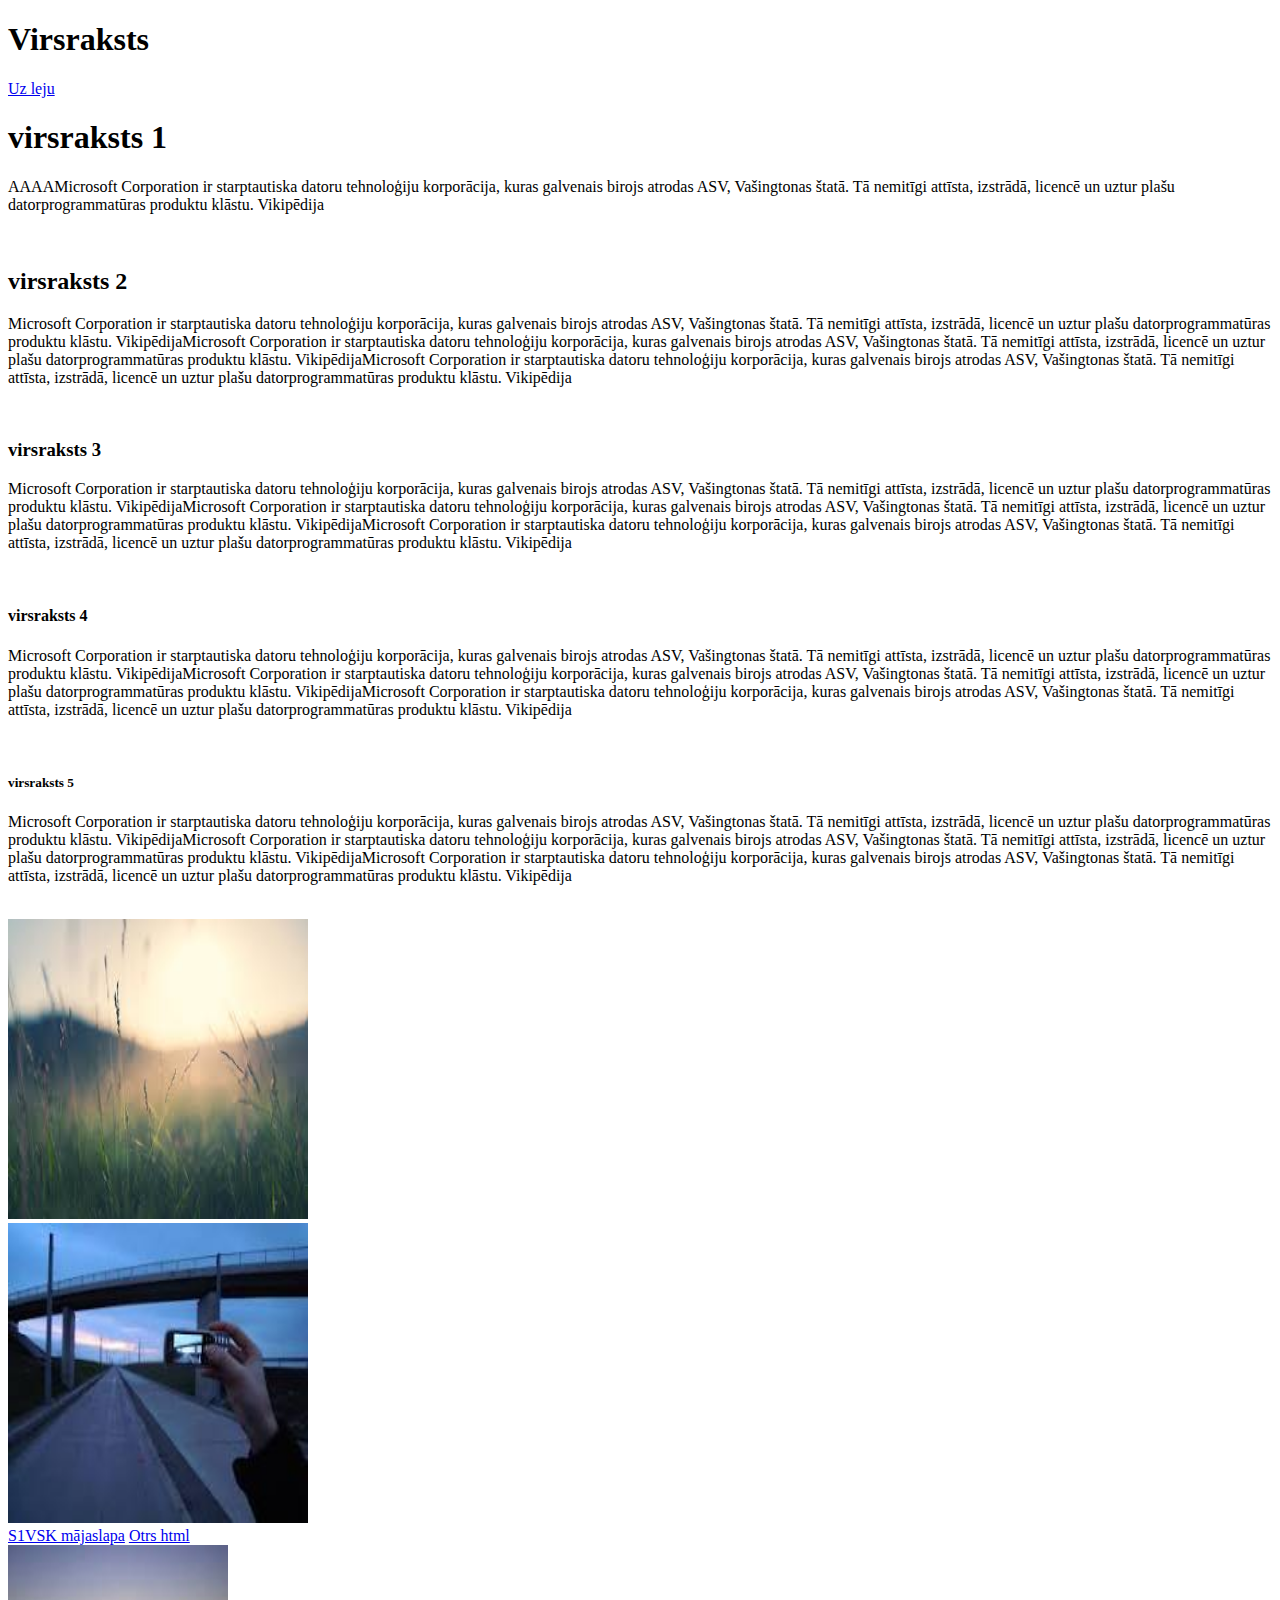
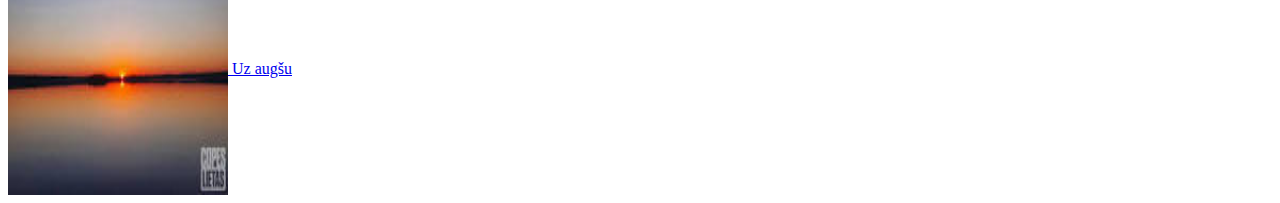
<file: index.html>
<!DOCTYPE html>
<html>
<head>
    <meta charset="UTF-8">
    <meta name="viewport" content="width=device-width, initial-scale=1.0">
    <link href="noformejums.css" rel="stylesheet">
    <title>Virsraksts</title>
    <link rel="icon" href="favicon.ico?v=2">
</head>
<body>
    <header class="augsa">
    
        <h1 class="mainvirsraksts">Virsraksts</h1> 

    
    </header>

    <main class="vidus">
    <a name="XXX"></a>
    <a href="#XXXX">Uz leju</a>
    <br>
    <h1>virsraksts 1</h1>     <!-- h1 lidz h6 utt virsraksti  -->      
    <p class="rindkopa" >AAAAMicrosoft Corporation ir starptautiska datoru tehnoloģiju korporācija, kuras galvenais birojs atrodas ASV, Vašingtonas štatā. Tā nemitīgi attīsta, izstrādā, licencē un uztur plašu datorprogrammatūras produktu klāstu. Vikipēdija</p>
    <br>
    <h2>virsraksts 2</h1>
    <p class="slipraksts">Microsoft Corporation ir starptautiska datoru tehnoloģiju korporācija, kuras galvenais birojs atrodas ASV, Vašingtonas štatā. Tā nemitīgi attīsta, izstrādā, licencē un uztur plašu datorprogrammatūras produktu klāstu. VikipēdijaMicrosoft Corporation ir starptautiska datoru tehnoloģiju korporācija, kuras galvenais birojs atrodas ASV, Vašingtonas štatā. Tā nemitīgi attīsta, izstrādā, licencē un uztur plašu datorprogrammatūras produktu klāstu. VikipēdijaMicrosoft Corporation ir starptautiska datoru tehnoloģiju korporācija, kuras galvenais birojs atrodas ASV, Vašingtonas štatā. Tā nemitīgi attīsta, izstrādā, licencē un uztur plašu datorprogrammatūras produktu klāstu. Vikipēdija</p>
    <br>
    <div class="blakus"></div>
    <h3>virsraksts 3</h1>
    <p>Microsoft Corporation ir starptautiska datoru tehnoloģiju korporācija, kuras galvenais birojs atrodas ASV, Vašingtonas štatā. Tā nemitīgi attīsta, izstrādā, licencē un uztur plašu datorprogrammatūras produktu klāstu. VikipēdijaMicrosoft Corporation ir starptautiska datoru tehnoloģiju korporācija, kuras galvenais birojs atrodas ASV, Vašingtonas štatā. Tā nemitīgi attīsta, izstrādā, licencē un uztur plašu datorprogrammatūras produktu klāstu. VikipēdijaMicrosoft Corporation ir starptautiska datoru tehnoloģiju korporācija, kuras galvenais birojs atrodas ASV, Vašingtonas štatā. Tā nemitīgi attīsta, izstrādā, licencē un uztur plašu datorprogrammatūras produktu klāstu. Vikipēdija</p>
    <br>
    <h4>virsraksts 4</h1>
    <div class="kaste">
        <p>Microsoft <span class="rindkopa">Corporation</span> ir starptautiska datoru tehnoloģiju korporācija, kuras galvenais birojs atrodas ASV, Vašingtonas štatā. Tā nemitīgi attīsta, izstrādā, licencē un uztur plašu datorprogrammatūras produktu klāstu. VikipēdijaMicrosoft Corporation ir starptautiska datoru tehnoloģiju korporācija, kuras galvenais birojs atrodas ASV, Vašingtonas štatā. Tā nemitīgi attīsta, izstrādā, licencē un uztur plašu datorprogrammatūras produktu klāstu. VikipēdijaMicrosoft Corporation ir starptautiska datoru tehnoloģiju korporācija, kuras galvenais birojs atrodas ASV, Vašingtonas štatā. Tā nemitīgi attīsta, izstrādā, licencē un uztur plašu datorprogrammatūras produktu klāstu. Vikipēdija</p>
        <br>
        <h5>virsraksts 5</h1>
        <p>Microsoft Corporation ir starptautiska datoru tehnoloģiju korporācija, kuras galvenais birojs atrodas ASV, Vašingtonas štatā. Tā nemitīgi attīsta, izstrādā, licencē un uztur plašu datorprogrammatūras produktu klāstu. VikipēdijaMicrosoft Corporation ir starptautiska datoru tehnoloģiju korporācija, kuras galvenais birojs atrodas ASV, Vašingtonas štatā. Tā nemitīgi attīsta, izstrādā, licencē un uztur plašu datorprogrammatūras produktu klāstu. VikipēdijaMicrosoft Corporation ir starptautiska datoru tehnoloģiju korporācija, kuras galvenais birojs atrodas ASV, Vašingtonas štatā. Tā nemitīgi attīsta, izstrādā, licencē un uztur plašu datorprogrammatūras produktu klāstu. Vikipēdija</p> 
        <br>
    </div>
    <img class="blakus" src="[data-uri]" width="300px" height="300px"> 
    <br>
    <img class="bilde" src="[data-uri]" width="300px" height="300px">
    <br>
    <a href="https://s1vsk.lv/" target="_blank">S1VSK mājaslapa</a>
    <a href="IKN.html" target="_blank">Otrs html</a>
    <br>
    <a href="http://www.google.com" target="_blank">
        <img class="tests" width="220" height="250" border="0" align="center"  src="[data-uri]"/>
      </a>
      <a href="#XXX">Uz augšu</a>
      <a name="XXXX"></a> 

    </main>

</body>
</html>
</file>
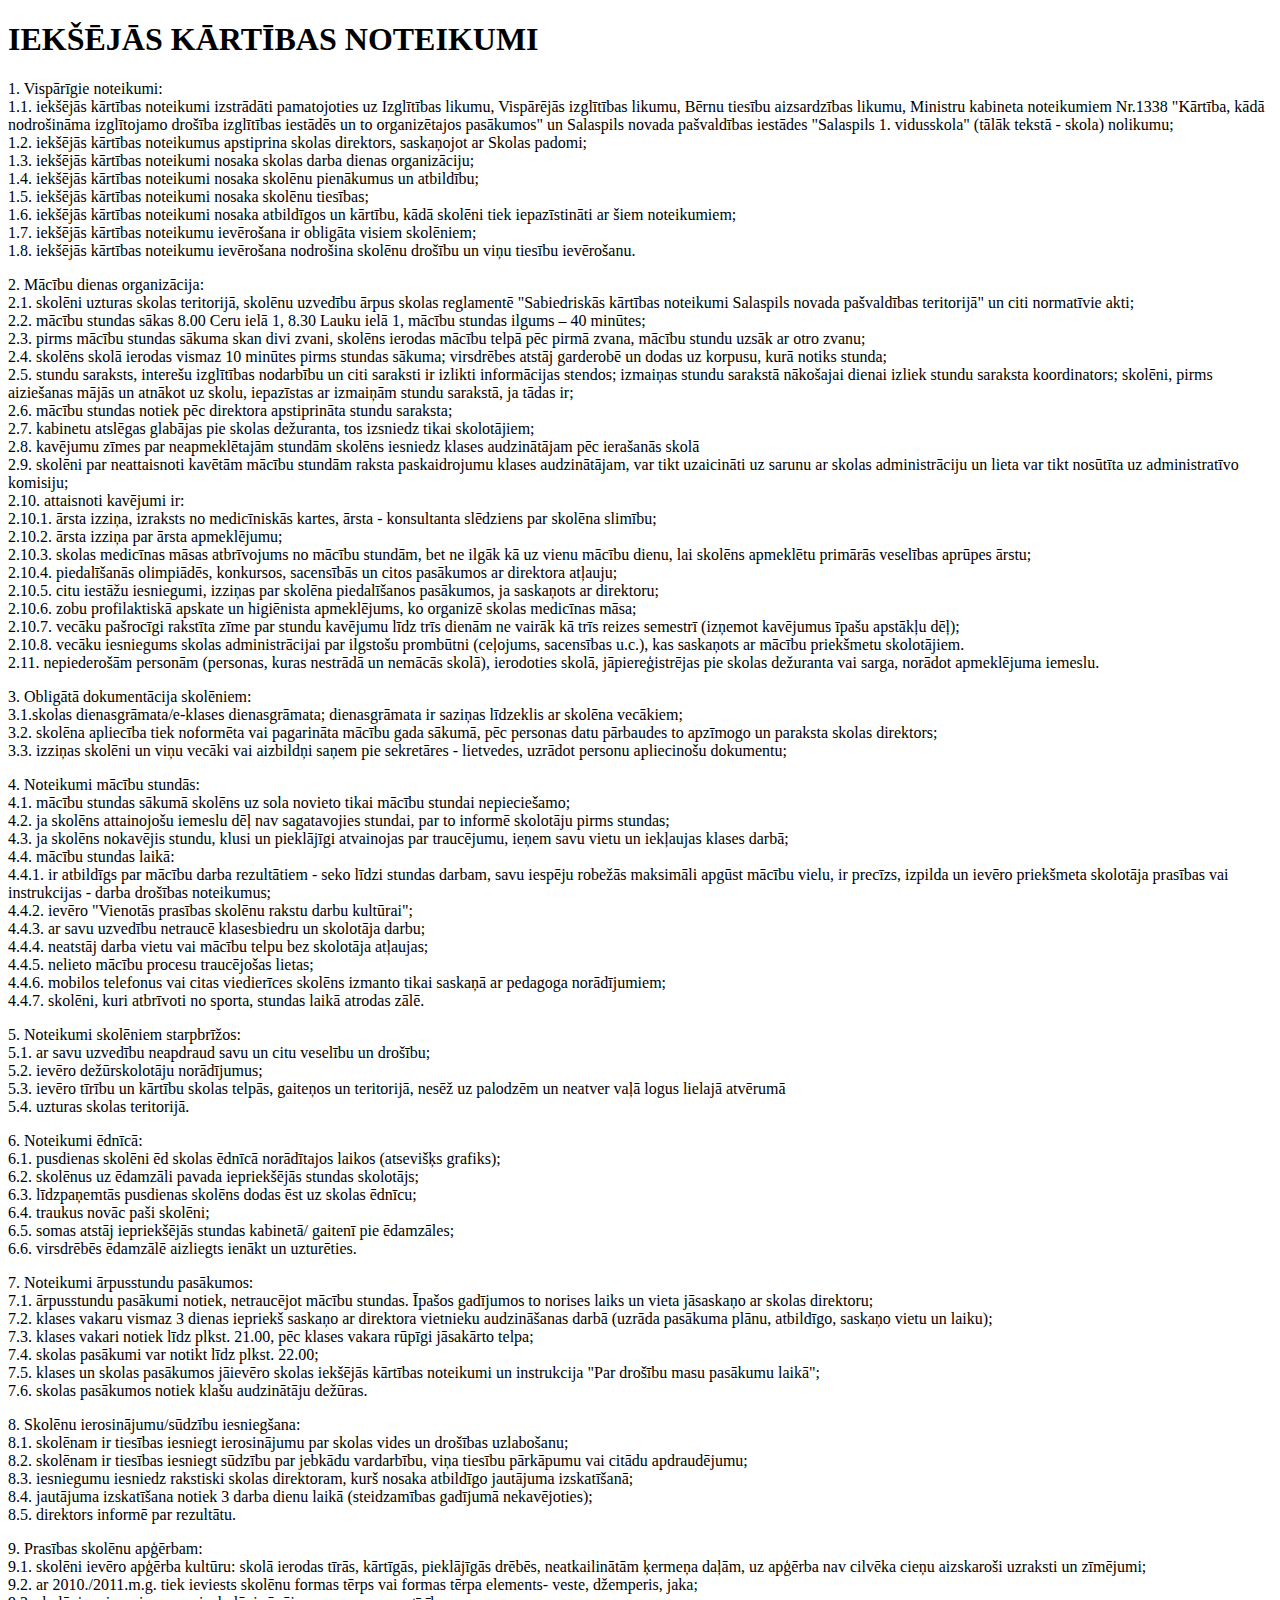
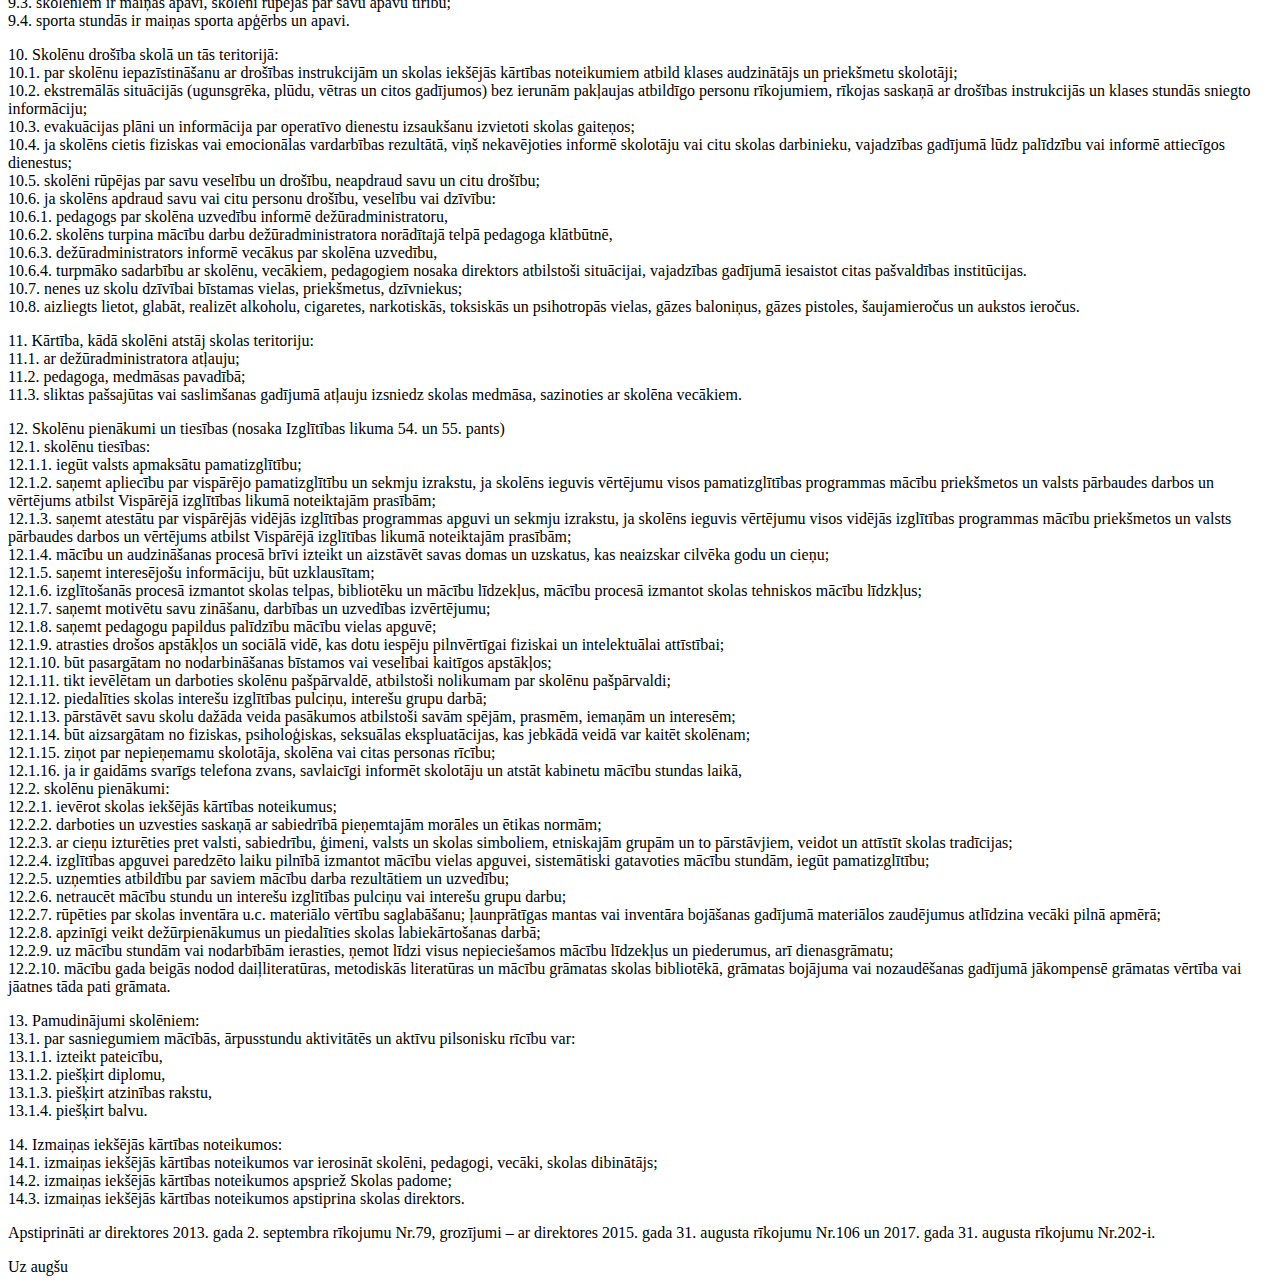
<file: IKN.html>
<!DOCTYPE html>
<html>
<head>
<title>IKN</title>
<meta charset="utf-8">
</head>
<body>

<h1>IEKŠĒJĀS KĀRTĪBAS NOTEIKUMI</h1>
<p >
1. Vispārīgie noteikumi:
<BR>1.1. iekšējās kārtības noteikumi izstrādāti pamatojoties uz Izglītības likumu, Vispārējās izglītības likumu, Bērnu tiesību aizsardzības likumu, Ministru kabineta noteikumiem Nr.1338 "Kārtība, kādā nodrošināma izglītojamo drošība izglītības iestādēs un to organizētajos pasākumos" un Salaspils novada pašvaldības iestādes "Salaspils 1. vidusskola" (tālāk tekstā - skola) nolikumu;
<BR>1.2. iekšējās kārtības noteikumus apstiprina skolas direktors, saskaņojot ar Skolas padomi;
<BR>1.3. iekšējās kārtības noteikumi nosaka skolas darba dienas organizāciju;
<BR>1.4. iekšējās kārtības noteikumi nosaka skolēnu pienākumus un atbildību;
<BR>1.5. iekšējās kārtības noteikumi nosaka skolēnu tiesības;
<BR>1.6. iekšējās kārtības noteikumi nosaka atbildīgos un kārtību, kādā skolēni tiek iepazīstināti ar šiem noteikumiem;
<BR>1.7. iekšējās kārtības noteikumu ievērošana ir obligāta visiem skolēniem;
<BR>1.8. iekšējās kārtības noteikumu ievērošana nodrošina skolēnu drošību un viņu tiesību ievērošanu.
<p >
2. Mācību dienas organizācija:
<BR>2.1. skolēni uzturas skolas teritorijā, skolēnu uzvedību ārpus skolas reglamentē "Sabiedriskās kārtības noteikumi Salaspils novada pašvaldības teritorijā" un citi normatīvie akti;
<BR>2.2. mācību stundas sākas 8.00  Ceru ielā 1, 8.30 Lauku ielā 1, mācību stundas ilgums – 40 minūtes;
<BR>2.3. pirms mācību stundas sākuma skan divi zvani, skolēns ierodas mācību telpā pēc pirmā zvana, mācību stundu uzsāk ar otro zvanu;
<BR>2.4. skolēns skolā ierodas vismaz 10 minūtes pirms stundas sākuma; virsdrēbes atstāj garderobē un dodas uz korpusu, kurā notiks stunda; 
<BR>2.5. stundu saraksts, interešu izglītības nodarbību un citi saraksti ir izlikti informācijas stendos; izmaiņas stundu sarakstā nākošajai dienai izliek stundu saraksta koordinators; skolēni, pirms aiziešanas mājās un atnākot uz skolu, iepazīstas ar izmaiņām stundu sarakstā, ja tādas ir;
<BR>2.6. mācību stundas notiek pēc direktora apstiprināta stundu saraksta;
<BR>2.7. kabinetu atslēgas glabājas pie skolas dežuranta, tos izsniedz tikai skolotājiem;
<BR>2.8. kavējumu zīmes par neapmeklētajām stundām skolēns iesniedz klases audzinātājam pēc ierašanās skolā<BR>2.9. skolēni par neattaisnoti kavētām mācību stundām raksta paskaidrojumu klases audzinātājam, var tikt uzaicināti uz sarunu ar skolas administrāciju un lieta var tikt nosūtīta uz administratīvo komisiju;
<BR>2.10. attaisnoti kavējumi ir:
<BR>2.10.1. ārsta izziņa, izraksts no medicīniskās kartes, ārsta - konsultanta slēdziens par skolēna slimību;
<BR>2.10.2. ārsta izziņa par ārsta apmeklējumu;
<BR>2.10.3. skolas medicīnas māsas atbrīvojums no mācību stundām, bet ne ilgāk kā uz vienu mācību dienu, lai skolēns apmeklētu primārās veselības aprūpes ārstu;
<BR>2.10.4. piedalīšanās olimpiādēs, konkursos, sacensībās un citos pasākumos ar direktora atļauju;
<BR>2.10.5. citu iestāžu iesniegumi, izziņas par skolēna piedalīšanos pasākumos, ja saskaņots ar direktoru;
<BR>2.10.6. zobu profilaktiskā apskate un higiēnista apmeklējums, ko organizē skolas medicīnas māsa; 
<BR>2.10.7. vecāku pašrocīgi rakstīta zīme par stundu kavējumu līdz trīs dienām ne vairāk kā trīs reizes semestrī (izņemot kavējumus īpašu apstākļu dēļ);
<BR>2.10.8. vecāku iesniegums skolas administrācijai par ilgstošu prombūtni (ceļojums, sacensības u.c.), kas saskaņots ar mācību priekšmetu skolotājiem.<BR>2.11. nepiederošām personām (personas, kuras nestrādā un nemācās skolā), ierodoties skolā, jāpiereģistrējas pie skolas dežuranta vai sarga, norādot apmeklējuma iemeslu.
<p > 
3. Obligātā dokumentācija skolēniem: 
<BR>3.1.skolas dienasgrāmata/e-klases dienasgrāmata; dienasgrāmata ir saziņas līdzeklis ar skolēna vecākiem;  <BR>3.2. skolēna apliecība tiek noformēta vai pagarināta mācību gada sākumā, pēc personas datu pārbaudes to apzīmogo un paraksta 
skolas direktors;
<BR>3.3. izziņas skolēni un viņu vecāki vai aizbildņi saņem pie sekretāres - lietvedes, uzrādot personu apliecinošu dokumentu;
<p > 
4. Noteikumi mācību stundās:
<BR>4.1. mācību stundas sākumā skolēns uz sola novieto tikai mācību stundai nepieciešamo;
<BR>4.2. ja skolēns attainojošu iemeslu dēļ nav sagatavojies stundai, par to informē skolotāju pirms stundas;
<BR>4.3. ja skolēns nokavējis stundu, klusi un pieklājīgi atvainojas par traucējumu, ieņem savu vietu un iekļaujas klases darbā;
<BR>4.4. mācību stundas laikā:
<BR>4.4.1. ir atbildīgs par mācību darba rezultātiem - seko līdzi stundas darbam, savu iespēju robežās maksimāli apgūst mācību vielu, ir precīzs, izpilda un ievēro priekšmeta skolotāja prasības vai instrukcijas - darba drošības noteikumus;
<BR>4.4.2. ievēro "Vienotās prasības skolēnu rakstu darbu kultūrai";
<BR>4.4.3. ar savu uzvedību netraucē klasesbiedru un skolotāja darbu;
<BR>4.4.4. neatstāj darba vietu vai mācību telpu bez skolotāja atļaujas;
<BR>4.4.5. nelieto mācību procesu traucējošas lietas;
<BR>4.4.6. mobilos telefonus vai citas viedierīces skolēns izmanto tikai saskaņā ar pedagoga norādījumiem;<BR>
4.4.7. skolēni, kuri atbrīvoti no sporta, stundas laikā atrodas zālē.

<p > 
5. Noteikumi skolēniem starpbrīžos:
<BR>5.1. ar savu uzvedību neapdraud savu un citu veselību un drošību;
<BR>5.2. ievēro dežūrskolotāju norādījumus;
<BR>5.3. ievēro tīrību un kārtību skolas telpās, gaiteņos un teritorijā, nesēž uz palodzēm un neatver vaļā logus lielajā atvērumā
<BR>5.4.	uzturas skolas teritorijā.

<p > 
6. Noteikumi ēdnīcā:
<BR>6.1. pusdienas skolēni ēd skolas ēdnīcā norādītajos laikos (atsevišķs grafiks);
<BR>6.2. skolēnus uz ēdamzāli pavada iepriekšējās stundas skolotājs; 
<BR>6.3.	līdzpaņemtās pusdienas skolēns dodas ēst uz skolas ēdnīcu;
<BR>6.4. traukus  novāc paši skolēni;
<BR>6.5. somas atstāj iepriekšējās stundas kabinetā/ gaitenī pie ēdamzāles;

<BR> 6.6. virsdrēbēs ēdamzālē aizliegts ienākt un uzturēties.
<p > 
7. Noteikumi ārpusstundu pasākumos:
<BR>7.1. ārpusstundu pasākumi notiek, netraucējot mācību stundas. Īpašos gadījumos to norises laiks un vieta jāsaskaņo ar skolas direktoru;
<BR>7.2. klases vakaru vismaz 3 dienas iepriekš saskaņo ar direktora vietnieku audzināšanas darbā (uzrāda pasākuma plānu, atbildīgo, saskaņo vietu un laiku);
<BR>7.3. klases vakari notiek līdz plkst. 21.00, pēc klases vakara rūpīgi jāsakārto telpa;
<BR>7.4. skolas pasākumi var notikt līdz plkst. 22.00; <BR>7.5. klases un skolas pasākumos jāievēro skolas iekšējās kārtības noteikumi un instrukcija "Par drošību masu pasākumu laikā";
<BR>7.6. skolas pasākumos notiek klašu audzinātāju dežūras.

<p> 
8. Skolēnu ierosinājumu/sūdzību iesniegšana:

<BR>8.1. skolēnam ir tiesības iesniegt ierosinājumu par skolas vides un drošības uzlabošanu;

<BR>8.2. skolēnam ir tiesības iesniegt sūdzību par jebkādu vardarbību, viņa tiesību pārkāpumu vai citādu apdraudējumu;
<BR>8.3. iesniegumu iesniedz rakstiski skolas direktoram, kurš nosaka atbildīgo jautājuma izskatīšanā;
<BR>8.4. jautājuma izskatīšana notiek 3 darba dienu laikā (steidzamības gadījumā nekavējoties);
<BR>8.5. direktors informē par rezultātu.
<p > 
9. Prasības skolēnu apģērbam:
<BR>9.1. skolēni ievēro apģērba kultūru: skolā ierodas tīrās, kārtīgās, pieklājīgās drēbēs, neatkailinātām ķermeņa daļām, uz apģērba nav cilvēka cieņu aizskaroši uzraksti un zīmējumi;
<BR>9.2. ar 2010./2011.m.g. tiek ieviests skolēnu formas tērps vai formas tērpa elements- veste, džemperis, jaka;
<BR>9.3.	skolēniem ir maiņas apavi, skolēni rūpējas par savu apavu tīrību;
<BR>9.4. sporta stundās ir maiņas sporta apģērbs un apavi.
<p >
10. Skolēnu drošība skolā un tās teritorijā:
<BR>10.1. par skolēnu iepazīstināšanu ar drošības instrukcijām un skolas iekšējās kārtības noteikumiem atbild klases audzinātājs un priekšmetu skolotāji;
<BR>10.2. ekstremālās situācijās (ugunsgrēka, plūdu, vētras un citos gadījumos) bez ierunām pakļaujas atbildīgo personu rīkojumiem, rīkojas saskaņā ar drošības instrukcijās un klases stundās sniegto informāciju;
<BR>10.3. evakuācijas plāni un informācija par operatīvo dienestu izsaukšanu izvietoti skolas gaiteņos;
<BR>10.4. ja skolēns cietis fiziskas vai emocionālas vardarbības rezultātā, viņš nekavējoties informē skolotāju vai citu skolas darbinieku, vajadzības gadījumā lūdz palīdzību vai informē attiecīgos dienestus;
<BR>10.5. skolēni rūpējas par savu veselību un drošību, neapdraud savu un citu drošību;
<BR>10.6. ja skolēns apdraud savu vai citu personu drošību, veselību vai dzīvību:<BR>
10.6.1. pedagogs par skolēna uzvedību informē dežūradministratoru,<BR>
10.6.2. skolēns turpina mācību darbu dežūradministratora norādītajā telpā pedagoga klātbūtnē,<BR>
10.6.3. dežūradministrators informē vecākus par skolēna uzvedību,<BR>
10.6.4. turpmāko sadarbību ar skolēnu, vecākiem, pedagogiem nosaka direktors atbilstoši situācijai, vajadzības gadījumā iesaistot citas pašvaldības institūcijas.
<BR>10.7. nenes uz skolu dzīvībai bīstamas vielas, priekšmetus, dzīvniekus;
<BR>10.8. aizliegts lietot, glabāt, realizēt alkoholu, cigaretes, narkotiskās, toksiskās un psihotropās vielas, gāzes baloniņus, gāzes pistoles, šaujamieročus un aukstos ieročus.
<p>
11. Kārtība, kādā skolēni atstāj skolas teritoriju:
<BR>11.1. ar dežūradministratora atļauju;<BR>
11.2. pedagoga, medmāsas pavadībā;<BR>
11.3.  sliktas pašsajūtas vai saslimšanas gadījumā atļauju izsniedz skolas medmāsa, sazinoties ar skolēna vecākiem.
<p>

12. Skolēnu pienākumi un tiesības  (nosaka Izglītības likuma 54. un 55. pants)
<BR>12.1. skolēnu tiesības:
<BR> 12.1.1. iegūt valsts apmaksātu pamatizglītību;
<BR> 12.1.2.  saņemt apliecību par vispārējo pamatizglītību un sekmju izrakstu, ja skolēns ieguvis vērtējumu visos pamatizglītības programmas mācību priekšmetos un valsts pārbaudes darbos un vērtējums atbilst Vispārējā izglītības likumā noteiktajām prasībām;
<BR>12.1.3. saņemt atestātu par vispārējās vidējās izglītības programmas apguvi un sekmju izrakstu, ja skolēns ieguvis vērtējumu visos vidējās izglītības programmas mācību priekšmetos un valsts pārbaudes darbos un vērtējums atbilst Vispārējā izglītības likumā noteiktajām prasībām;
<BR>12.1.4. mācību un audzināšanas procesā brīvi izteikt un aizstāvēt savas domas un uzskatus, kas neaizskar cilvēka godu un cieņu;
<BR>12.1.5. saņemt interesējošu informāciju, būt uzklausītam;
<BR>12.1.6. izglītošanās procesā izmantot skolas telpas, bibliotēku un mācību līdzekļus, mācību procesā izmantot skolas tehniskos mācību līdzkļus;
<BR>12.1.7. saņemt motivētu savu zināšanu, darbības un uzvedības izvērtējumu;
<BR>12.1.8. saņemt pedagogu papildus palīdzību mācību vielas apguvē;
<BR>12.1.9. atrasties drošos apstākļos un sociālā vid&#275, kas dotu iespēju pilnvērtīgai fiziskai un intelektuālai attīstībai;
<BR>12.1.10. būt pasargātam no nodarbināšanas bīstamos vai veselībai kaitīgos apstākļos;
<BR>12.1.11. tikt ievēlētam un darboties skolēnu pašpārvaldē, atbilstoši nolikumam par skolēnu pašpārvaldi;
<BR>12.1.12. piedalīties skolas interešu izglītības pulciņu, interešu grupu darbā;
<BR>12.1.13. pārstāvēt savu skolu dažāda veida pasākumos atbilstoši savām spējām, prasmēm, iemaņām un interesēm;
<BR>12.1.14. būt aizsargātam no fiziskas, psiholoģiskas, seksuālas ekspluatācijas, kas jebkādā veidā var kaitēt skolēnam;
<BR>12.1.15. ziņot par nepieņemamu skolotāja, skolēna vai citas personas rīcību;
<BR>12.1.16. ja ir gaidāms svarīgs telefona zvans, savlaicīgi informēt skolotāju un atstāt kabinetu mācību stundas laikā,
<BR>12.2. skolēnu pienākumi:
<BR>12.2.1. ievērot skolas iekšējās kārtības noteikumus;
<BR>12.2.2. darboties un uzvesties saskaņā ar sabiedrībā pieņemtajām morāles un ētikas normām;
<BR>12.2.3. ar cieņu izturēties pret valsti, sabiedrību, ģimeni, valsts un skolas simboliem, etniskajām grupām un to pārstāvjiem, veidot un attīstīt skolas tradīcijas;
<BR>12.2.4. izglītības apguvei paredzēto laiku pilnībā izmantot mācību vielas apguvei, sistemātiski gatavoties mācību stundām, iegūt pamatizglītību;
<BR>12.2.5. uzņemties atbildību par saviem mācību darba rezultātiem un uzvedību;
<BR>12.2.6. netraucēt mācību stundu un interešu izglītības pulciņu vai interešu grupu darbu;
<BR>12.2.7. rūpēties par skolas inventāra u.c. materiālo vērtību saglabāšanu; ļaunprātīgas mantas vai inventāra bojāšanas gadījumā materiālos zaudējumus atlīdzina vecāki pilnā apmērā;
<BR>12.2.8. apzinīgi veikt dežūrpienākumus un piedalīties skolas labiekārtošanas darbā;
<BR>12.2.9. uz mācību stundām vai nodarbībām ierasties, ņemot līdzi visus nepieciešamos mācību līdzekļus un piederumus, arī dienasgrāmatu;
<BR>12.2.10. mācību gada beigās nodod daiļliteratūras, metodiskās literatūras un mācību grāmatas skolas bibliotēk&#257, grāmatas bojājuma vai nozaudēšanas gadījumā jākompensē grāmatas vērtība vai jāatnes tāda pati grāmata.

<p>
13. Pamudinājumi skolēniem: 
<BR>13.1. par sasniegumiem mācībās, ārpusstundu aktivitātēs un aktīvu pilsonisku rīcību var: 
<BR>13.1.1. izteikt pateicību, 
<BR>13.1.2. piešķirt diplomu,
<BR>13.1.3. piešķirt atzinības rakstu, 
<BR>13.1.4. piešķirt balvu.
<p>
14. Izmaiņas iekšējās kārtības noteikumos: 
<BR>14.1. izmaiņas iekšējās kārtības noteikumos var ierosināt skolēni, 
pedagogi, vecāki, skolas dibinātājs; 
<BR>14.2. izmaiņas iekšējās kārtības noteikumos apspriež Skolas padome;
<BR>14.3. izmaiņas iekšējās kārtības noteikumos apstiprina skolas direktors.
<P> 
<p>Apstiprināti ar direktores 2013. gada 2. septembra rīkojumu Nr.79,  grozījumi – ar direktores 2015. gada 31. augusta rīkojumu Nr.106 un 2017.
 gada 31. augusta rīkojumu Nr.202-i. </p>
</P>
Uz augšu
</body>
</html>
</file>
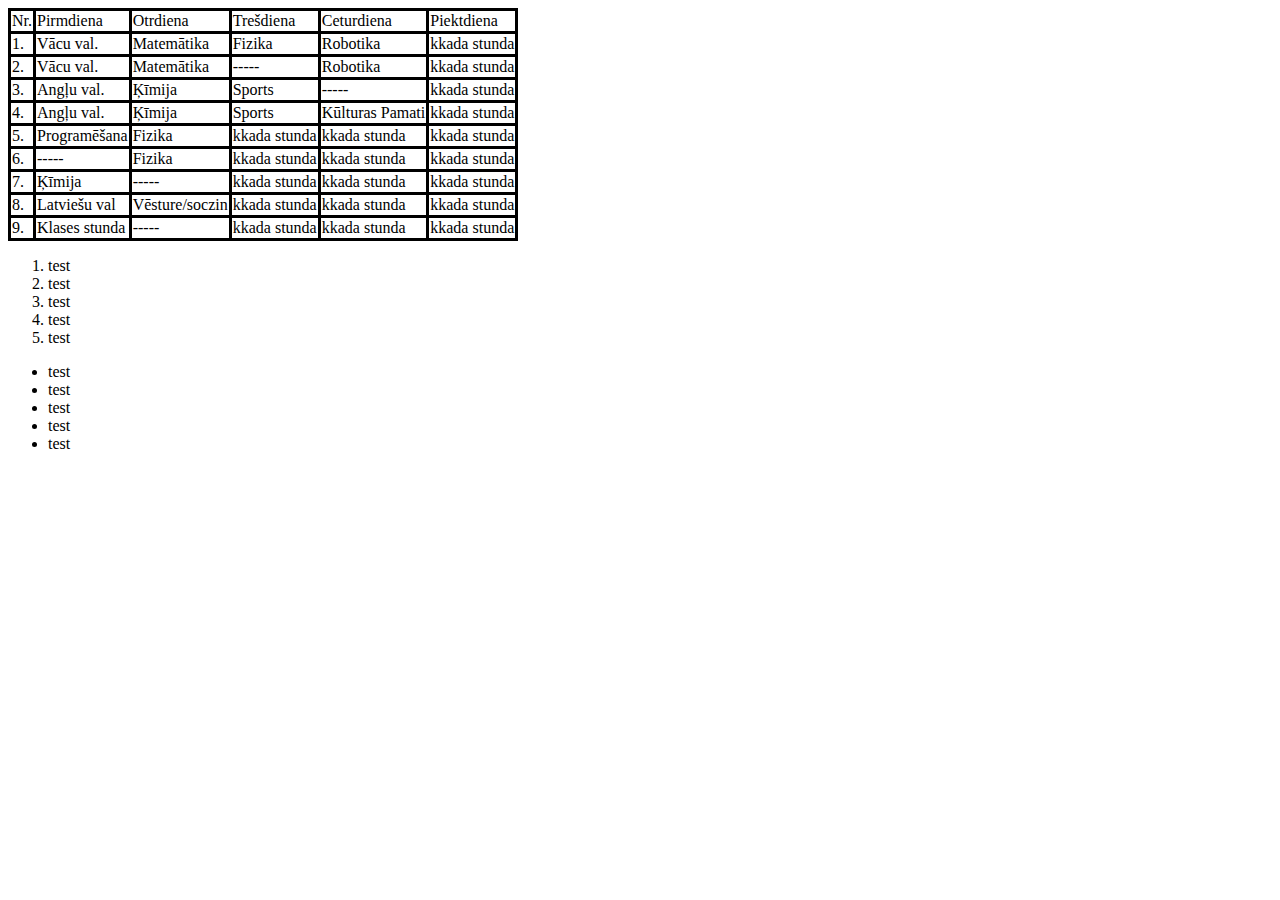
<file: tabulas.html>
<!DOCTYPE html>
<html>
<head>
    <meta charset="UTF-8">
    <meta name="viewport" content="width=device-width, initial-scale=1.0">
    <link href="noformejums.css" rel="stylesheet">
    <title>Virsraksts</title>
    <link rel="icon" href="favicon.ico?v=2">
</head>
<body>
    <table>
        <tr>
            <td>Nr.</td>
            <td>Pirmdiena</td>
            <td>Otrdiena</td>
            <td>Trešdiena</td>
            <td>Ceturdiena</td>
            <td>Piektdiena</td>
        </tr>
        <tr>
            <td>1.</td>
            <td>Vācu val.</td>
            <td>Matemātika</td>
            <td>Fizika</td>
            <td>Robotika</td>
            <td>kkada stunda</td>
        </tr>
        <tr>
            <td>2.</td>
            <td>Vācu val.</td>
            <td>Matemātika</td>
            <td>-----</td>
            <td>Robotika</td>
            <td>kkada stunda</td>
        </tr>

        <tr>
            <td>3.</td>
            <td>Angļu val.</td>
            <td>Ķīmija</td>
            <td>Sports</td>
            <td>-----</td>
            <td>kkada stunda</td>
        </tr>
        <tr>
            <td>4.</td>
            <td>Angļu val.</td>
            <td>Ķīmija</td>
            <td>Sports</td>
            <td>Kūlturas Pamati</td>
            <td>kkada stunda</td>
        </tr>
        <tr>
            <td>5.</td>
            <td>Programēšana</td>
            <td>Fizika</td>
            <td>kkada stunda</td>
            <td>kkada stunda</td>
            <td>kkada stunda</td>
        </tr>
        <tr>
            <td>6.</td>
            <td>-----</td>
            <td>Fizika</td>
            <td>kkada stunda</td>
            <td>kkada stunda</td>
            <td>kkada stunda</td>
        </tr>
        <tr>
            <td>7.</td>
            <td>Ķīmija</td>
            <td>-----</td>
            <td>kkada stunda</td>
            <td>kkada stunda</td>
            <td>kkada stunda</td>
        </tr>
        <tr>
            <td>8.</td>
            <td>Latviešu val</td>
            <td>Vēsture/soczin</td>
            <td>kkada stunda</td>
            <td>kkada stunda</td>
            <td>kkada stunda</td>
        </tr>
        <tr>
            <td>9.</td>
            <td>Klases stunda</td>
            <td>-----</td>
            <td>kkada stunda</td>
            <td>kkada stunda</td>
            <td>kkada stunda</td>
        </tr>
        </table>

        <ol>
            <li>test</li>
            <li>test</li>
            <li>test</li>
            <li>test</li>
            <li>test</li>
        </ol>

        <ul>
            <li>test</li>
            <li>test</li>
            <li>test</li>
            <li>test</li>
            <li>test</li>
            
        </ul>


</body>
</html>
</file>
<file: noformejums.css>
table, tr, td {
    border: 3px solid;
    border-collapse: collapse;
}

.saraksts {
    background-color:grey;
    list-style-type:lower-alpha
}


.saraksts1 {
    background-color:grey;
    list-style-type:disc
}
</file>
